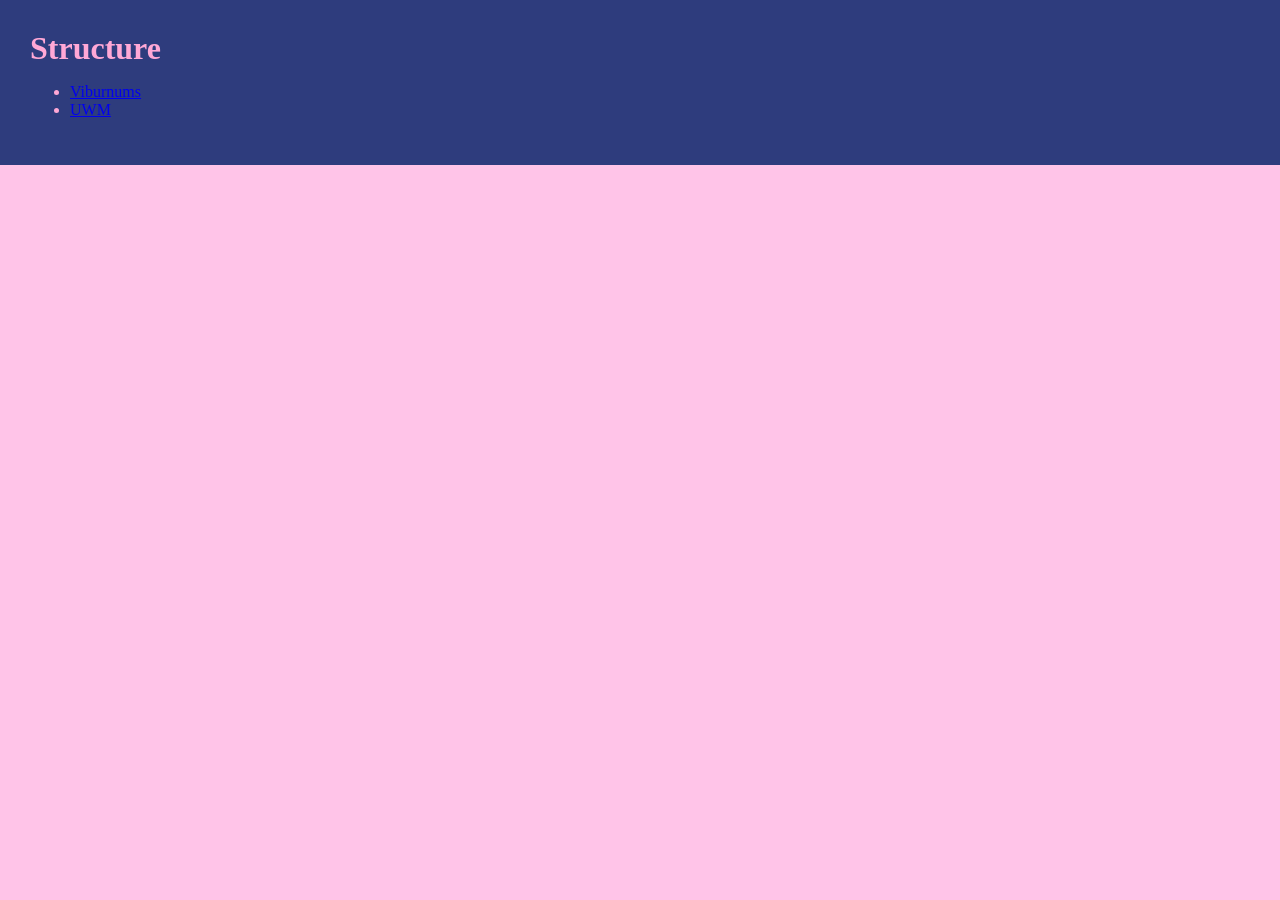
<file: index.html>
<!DOCTYPE html> 
<html lang="en">
<head>
    <meta charset="utf-8">
    <title>Structure</title>
    <link rel="stylesheet" href="styles.css">
</head>

<body>
    <header class="site-header">
        <h1 class="page-name">Structure</h1>

        <ul>
            <li>
                <a href="viburnums.html">Viburnums</a>
            </li>
            <li>
                <a href="uwm.html">UWM</a>
            </li>
        </ul>

    </header>

</body>





</html>
</file>
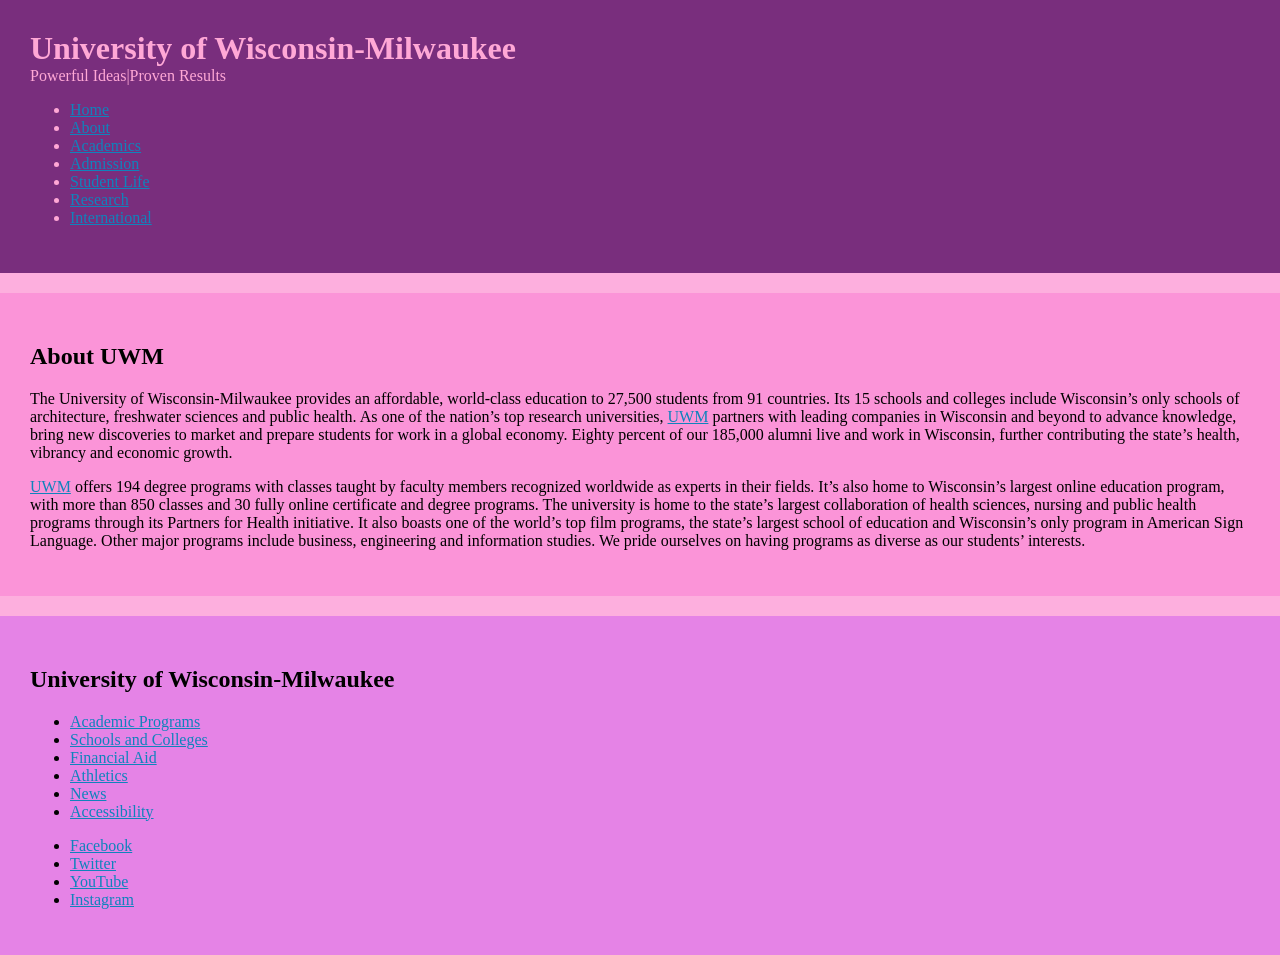
<file: uwm.html>
<!DOCTYPE html> 
<html lang="en">
<head>
    <meta charset="utf-8">
    <title>UWM</title>
    <link rel="stylesheet" href="uwm.css">
</head>

<body>
    <header class="site-header">
        <h1 class="page-name">University of Wisconsin-Milwaukee</h1>
        
        <p1>Powerful Ideas|Proven Results</p1>

        <ul>
            <li><a class="nav-links"href="">Home</a></li>
            <li><a class="nav-links"href="">About</a></li>
            <li><a class="nav-links"href="">Academics</a></li>
            <li><a class="nav-links"href="">Admission</a></li>
            <li><a class="nav-links"href="">Student Life</a></li>
            <li><a class="nav-links"href="">Research</a></li>
            <li><a class="nav-links"href="">International</a></li>

        </ul>
       

    </header>
    <main class="main-content">

        <h2>About UWM</h2>
        
<p>The University of Wisconsin-Milwaukee provides an affordable, world-class education to 27,500 students from 91 countries. Its 15 schools and colleges include Wisconsin’s only schools of architecture, freshwater sciences and public health. As one of the nation’s top research universities, <a class="nav-links"href="https://uwm.edu/">UWM</a> partners with leading companies in Wisconsin and beyond to advance knowledge, bring new discoveries to market and prepare students for work in a global economy. Eighty percent of our 185,000 alumni live and work in Wisconsin, further contributing the state’s health, vibrancy and economic growth.</p>

<p><a class="nav-links"href="https://uwm.edu/">UWM</a> offers 194 degree programs with classes taught by faculty members recognized worldwide as experts in their fields. It’s also home to Wisconsin’s largest online education program, with more than 850 classes and 30 fully online certificate and degree programs. The university is home to the state’s largest collaboration of health sciences, nursing and public health programs through its Partners for Health initiative. It also boasts one of the world’s top film programs, the state’s largest school of education and Wisconsin’s only program in American Sign Language. Other major programs include business, engineering and information studies. We pride ourselves on having programs as diverse as our students’ interests.</p>

</main>
<footer class="site-footer">
<h2>University of Wisconsin-Milwaukee</h2>
 <ul>
    <li><a class="nav-links"href="">Academic Programs</a></li>
    <li><a class="nav-links"href="">Schools and Colleges</a></li>
    <li><a class="nav-links"href="">Financial Aid</a></li>
    <li><a class="nav-links"href="">Athletics</a></li>
    <li><a class="nav-links"href="">News</a></li>
    <li><a class="nav-links"href="">Accessibility</a></li>
<p>
    <li><a class="nav-links"href="">Facebook</a></li>
    <li><a class="nav-links"href="">Twitter</a></li>
    <li><a class="nav-links"href="">YouTube</a></li>
    <li><a class="nav-links"href="">Instagram</a></li>
</p>

</ul>


</footer>


</body>





</html>
</file>
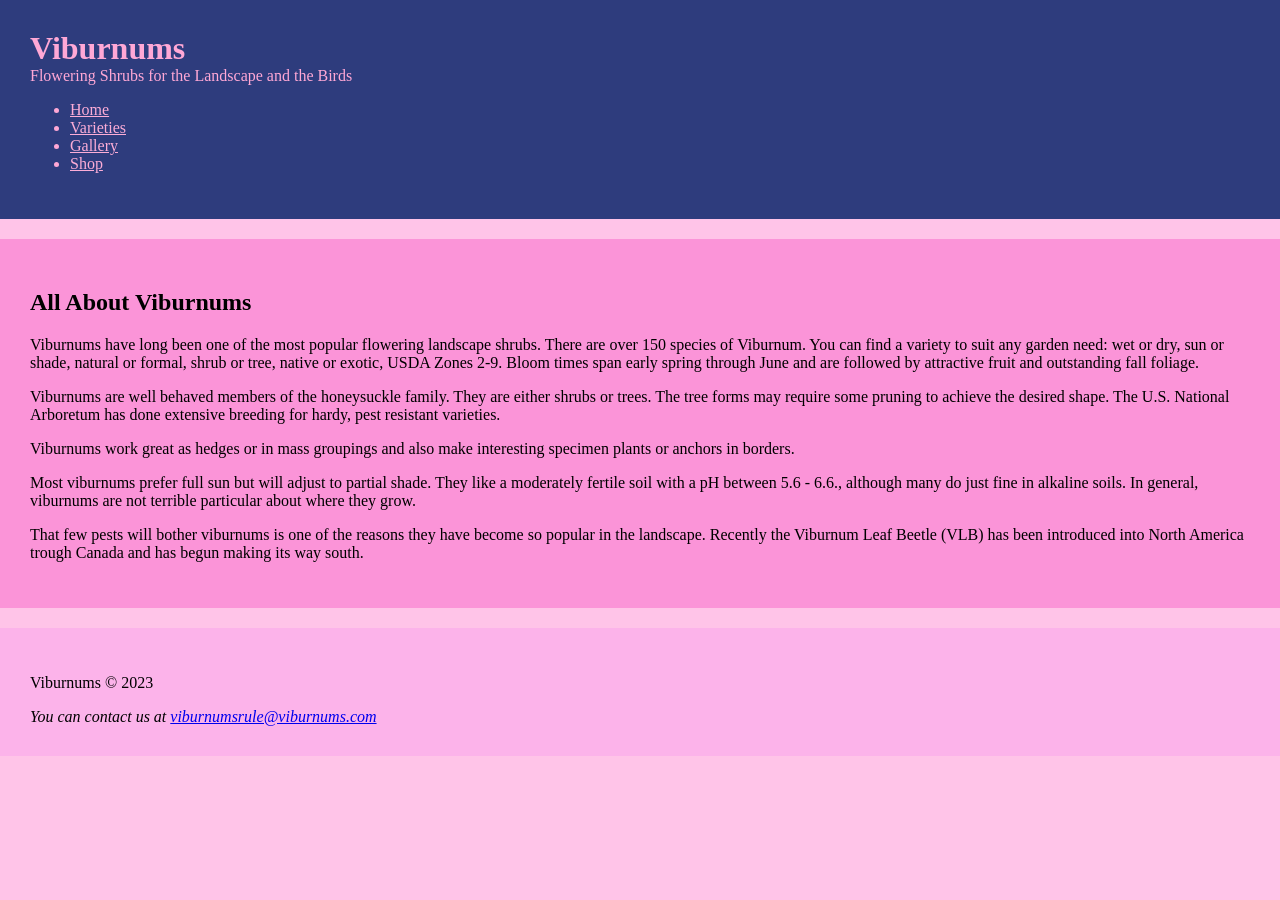
<file: viburnums.html>
<!DOCTYPE html> 
<html lang="en">
<head>
    <meta charset="utf-8">
    <title>Viburnums</title>
    <link rel="stylesheet" href="styles.css">
</head>

<body>
    <header class="site-header">
        <h1 class="page-name">Viburnums</h1>

       <p1>Flowering Shrubs for the Landscape and the Birds</p1>

     <ul>
<li><a class="nav-links" href="index.html">Home</a></li>
<li><a class="nav-links"href="">Varieties</a></li>
<li><a class="nav-links"href="">Gallery</a></li>
<li><a class="nav-links"href="">Shop</a></li>

    </ul>
    </header>


<main class="main-content">

<h2>All About Viburnums</h2>

<p>Viburnums have long been one of the most popular flowering landscape shrubs. There are over 150 species of Viburnum. You can find a variety to suit any garden need: wet or dry, sun or shade, natural or formal, shrub or tree, native or exotic, USDA Zones 2-9. Bloom times span early spring through June and are followed by attractive fruit and outstanding fall foliage.</p>
<p>Viburnums are well behaved members of the honeysuckle family. They are either shrubs or trees. The tree forms may require some pruning to achieve the desired shape. The U.S. National Arboretum has done extensive breeding for hardy, pest resistant varieties.</p>
<p>Viburnums work great as hedges or in mass groupings and also make interesting specimen plants or anchors in borders.</p>
<p>Most viburnums prefer full sun but will adjust to partial shade. They like a moderately fertile soil with a pH between 5.6 - 6.6., although many do just fine in alkaline soils. In general, viburnums are not terrible particular about where they grow.</p>
<p>That few pests will bother viburnums is one of the reasons they have become so popular in the landscape. Recently the Viburnum Leaf Beetle (VLB) has been introduced into North America trough Canada and has begun making its way south.</p>

</main>

<footer class="site-footer">
<p>Viburnums &copy; 2023</p>

<address>
    You can contact us at <a href="mailto:viburnumsrule@viburnums.com">viburnumsrule@viburnums.com</a>
</address>

</footer>


</body>





</html>
</file>
<file: styles.css>
html {
    background-color: rgb(255, 196, 232);
}

body {
    margin: 0;
}
.site-header {
    background-color: rgb(46, 60, 125);
    padding: 30px;
    color:rgb(255, 168, 214);
    margin-bottom: 20px;
}

.page-name {
    margin: 0;
}

.nav-links {
    color:rgb(252, 173, 215)
}

.main-content {
    background-color: rgb(251, 148, 216);
padding: 30px;
margin-bottom: 20px;
}

.site-footer {
    background-color: rgb(252, 179, 234);
padding: 30px;
}
</file>
<file: uwm.css>
html {
    background-color: rgb(253, 175, 222);
}

body {
    margin: 0;
}
.site-header {
    background-color: rgb(121, 46, 125);
    padding: 30px;
    color:rgb(255, 168, 214);
    margin-bottom: 20px;
}

.page-name {
    margin: 0;
}

.nav-links {
    color:rgb(16, 131, 188)
}

.main-content {
    background-color: rgb(251, 148, 216);
padding: 30px;
margin-bottom: 20px;
}

.site-footer {
    background-color: rgb(229, 131, 230);
padding: 30px;
}
</file>
